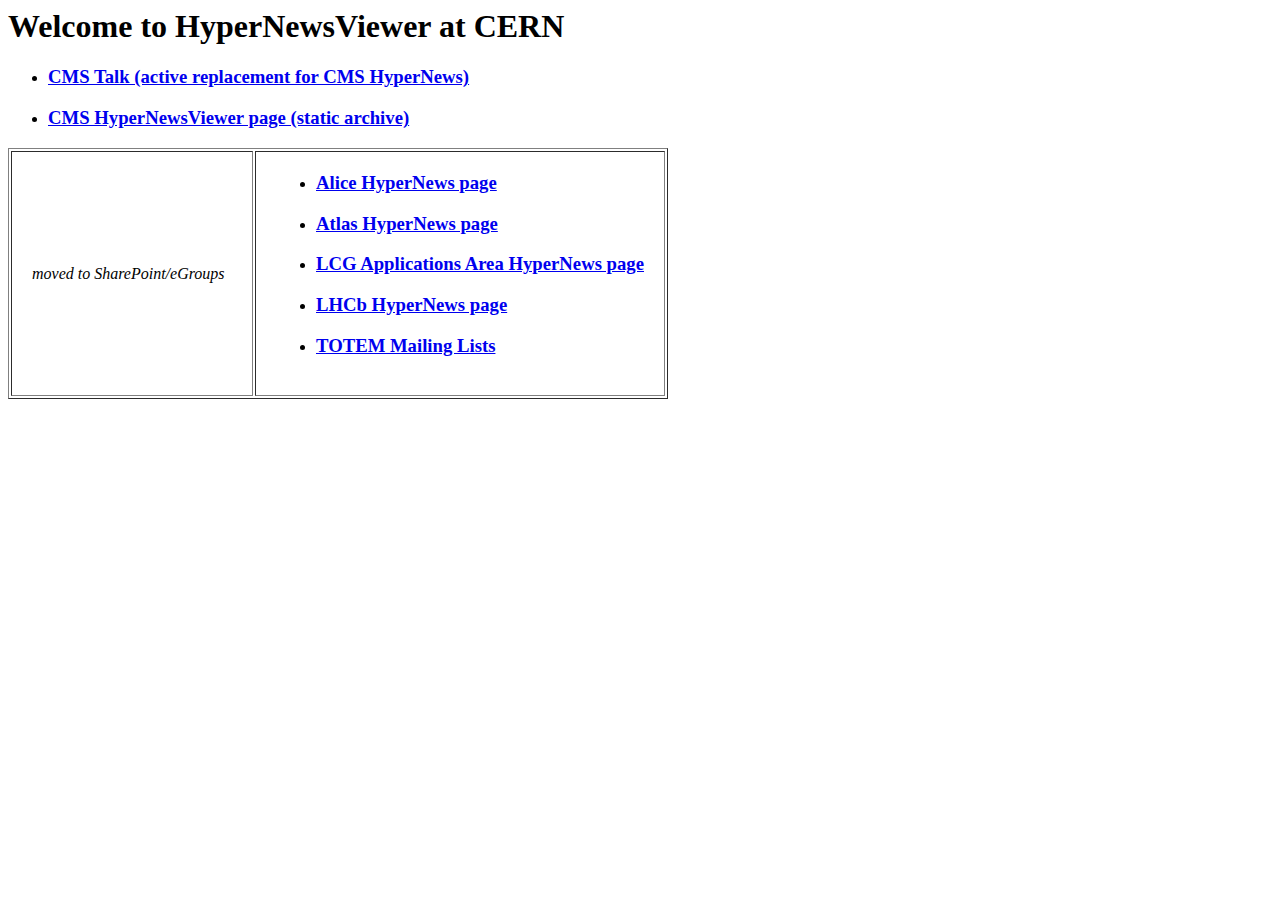
<file: src/hypernewsviewer/templates/root_landing.html>
<!DOCTYPE HTML PUBLIC "-//W3C//DTD HTML 4.01 Transitional//EN">
<html>

<head>
    <title>Welcome to HyperNews at CERN</title>
</head>

<body>
    <h1>Welcome to HyperNewsViewer at CERN</h1>

    <ul>
        <li>
            <h3>
                <a href="https://cms-talk.web.cern.ch">CMS Talk (active replacement for CMS HyperNews)</a>
            </h3>
        </li>
        <li>
            <h3>
                <a href="{{ url_for('home_page') }}">CMS HyperNewsViewer page (static archive)</a>
            </h3>
        </li>
    </ul>
    <table border="1" cellpadding="20">
        <tr>
            <td valign="middle" width="200"><i>moved to SharePoint/eGroups</i></td>
            <td>
                <ul>
                    <li>
                        <h3>
                            <a href="https://groups.cern.ch/directory/Pages/categorybytopic.aspx?Column=Experiment&ColumnDisplayName=Experiment&Value=ALICE">Alice HyperNews page</a>
                        </h3>
                    </li>
                    <li>
                        <h3>
                            <a href="http://cern.ch/atlas-forums">Atlas HyperNews page</a>
                        </h3>
                    </li>
                    <li>
                        <h3>
                            <a href="https://groups.cern.ch/directory/Pages/categoryresults.aspx?Column=Topic&ColumnDisplayName=Topic&Value=LHC%20physics%20groups">LCG Applications Area HyperNews page</a>
                        </h3>
                    </li>
                    <li>
                        <h3>
                            <a href="https://groups.cern.ch/directory/Pages/categorybytopic.aspx?Column=Experiment&ColumnDisplayName=Experiment&Value=LHCB">LHCb HyperNews page</a>
                        </h3>
                    </li>
                    <li>
                        <h3>
                            <a href="https://groups.cern.ch/directory/Pages/categorybytopic.aspx?Column=Experiment&ColumnDisplayName=Experiment&Value=TOTEM">TOTEM Mailing Lists</a>
                        </h3>
                    </li>
                </ul>
            </td>
        </tr>
    </table>
</body>

</html>
</file>
